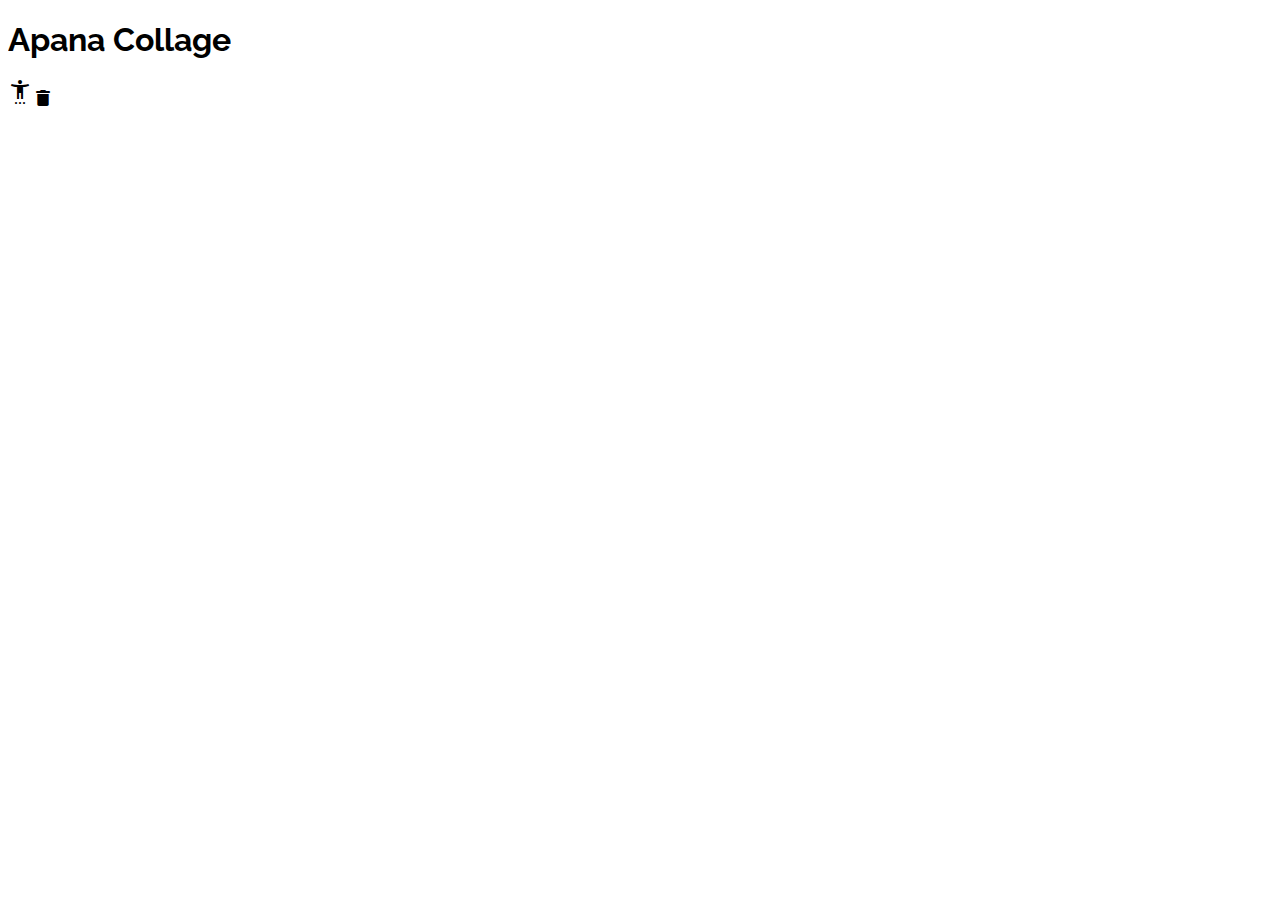
<file: index.html>
<!DOCTYPE html>
<html lang="en">
<head>
    <meta charset="UTF-8">
    <meta name="viewport" content="width=device-width, initial-scale=1.0">
    <title>Document</title>
    <link rel="stylesheet" href="style.css">
    <link rel="preconnect" href="https://fonts.googleapis.com">
<link rel="preconnect" href="https://fonts.gstatic.com" crossorigin>
<link href="https://fonts.googleapis.com/css2?family=Raleway:ital,wght@0,100..900;1,100..900&display=swap" rel="stylesheet">
<link rel="stylesheet" href="https://fonts.googleapis.com/css2?family=Material+Symbols+Outlined:opsz,wght,FILL,GRAD@24,400,0,0&icon_names=settings_accessibility" />
<link rel="stylesheet" href="https://cdnjs.cloudflare.com/ajax/libs/font-awesome/6.7.2/css/all.min.css" integrity="sha512-Evv84Mr4kqVGRNSgIGL/F/aIDqQb7xQ2vcrdIwxfjThSH8CSR7PBEakCr51Ck+w+/U6swU2Im1vVX0SVk9ABhg==" crossorigin="anonymous" referrerpolicy="no-referrer" />
</head>
<body>
    <h1> Apana Collage</h1>
    <span class="material-symbols-outlined"> settings_accessibility</span>
    <i class="fa-solid fa-trash"></i>    
</body>
</html>
</file>
<file: style.css>
h1{
     
font-family: "Raleway", sans-serif;
  
}
</file>
